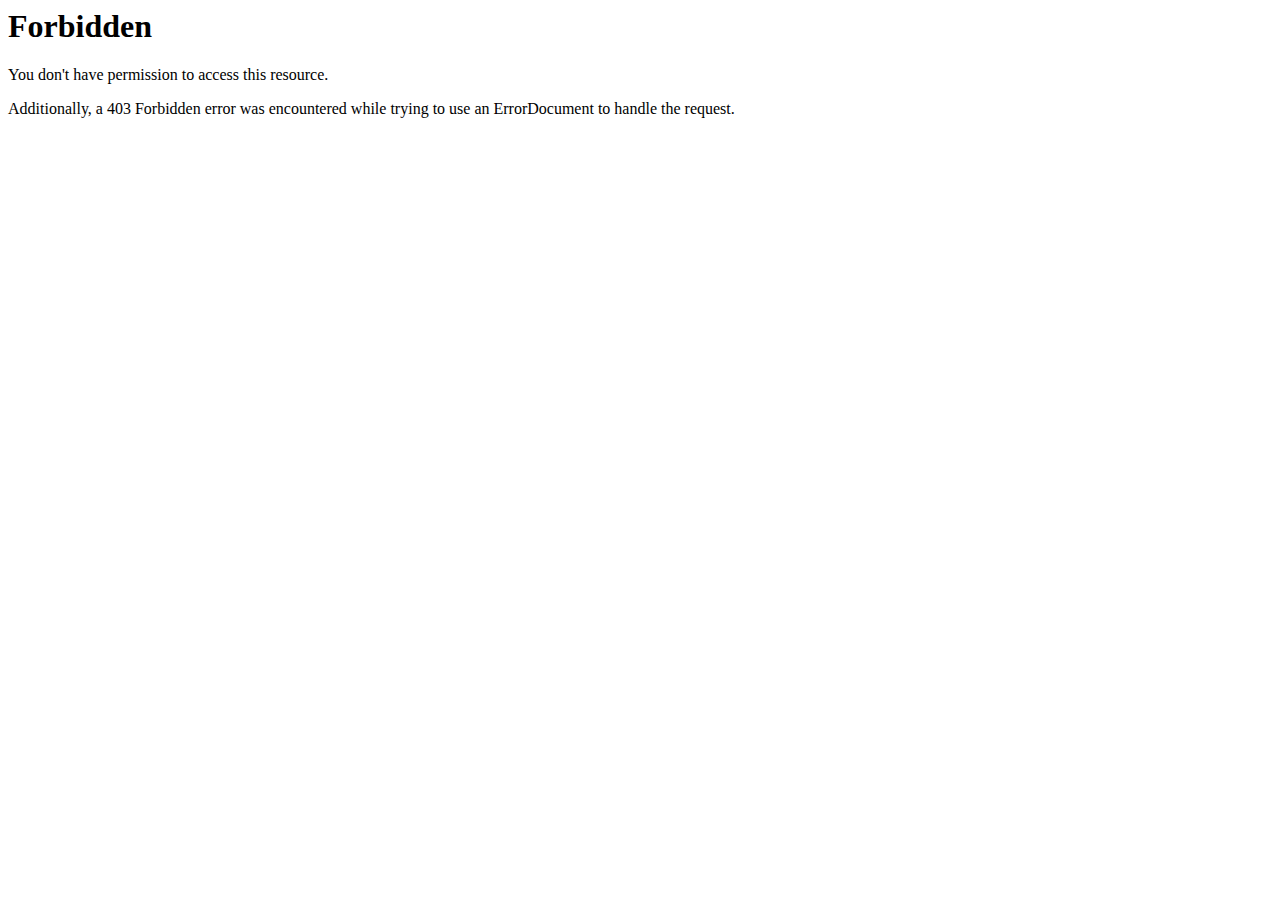
<file: uploads/product_images/index.html>
<!DOCTYPE HTML PUBLIC "-//IETF//DTD HTML 2.0//EN">
<html><head>
<title>403 Forbidden</title>
</head><body>
<h1>Forbidden</h1>
<p>You don't have permission to access this resource.</p>
<p>Additionally, a 403 Forbidden
error was encountered while trying to use an ErrorDocument to handle the request.</p>
</body></html>
</file>
